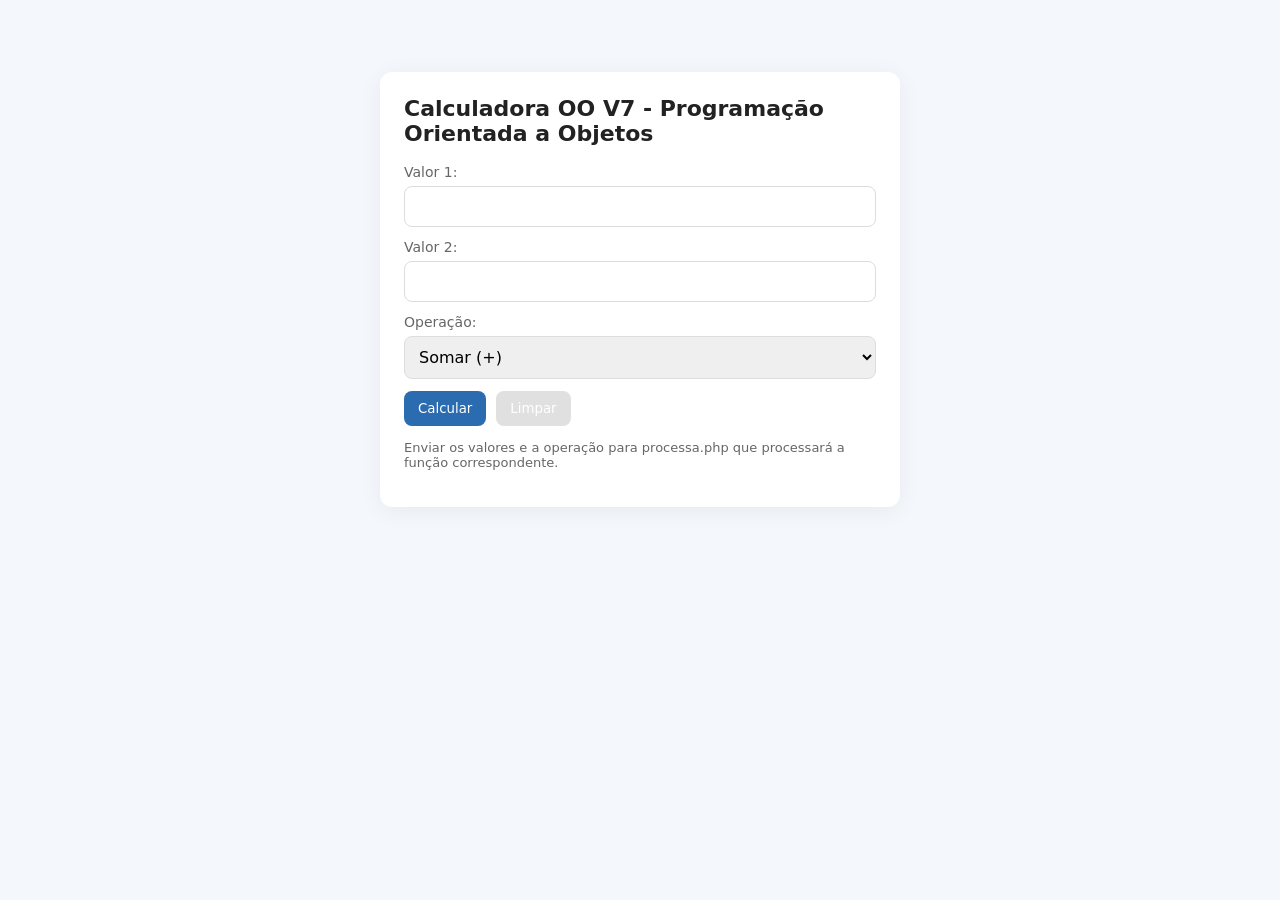
<file: calculadoraPOO7/views/index.html>
<!doctype html>
<html lang="pt-BR">

<head>
    <meta charset="utf-8">
    <meta name="viewport" content="width=device-width,initial-scale=1">
    <title>Calculadora Estruturada</title>
    <link rel="stylesheet" type="text/css" href="css/style.css">
    <script src="../js/estruturada.js" defer></script>
</head>

<body>
    <main class="container">
        <h1>Calculadora OO V7 - Programação Orientada a Objetos</h1>

        <form id="calcForm" action="../controllers/processa.php" method="post" onsubmit="return validaFormulario()">
            <div class="field">
                <label for="valor1">Valor 1:</label>
                <input type="text" id="valor1" name="valor1" required autocomplete="off">
            </div>

            <div class="field">
                <label for="valor2">Valor 2:</label>
                <input type="text" id="valor2" name="valor2" required autocomplete="off">
            </div>

            <div class="field">
                <label for="operacao">Operação:</label>
                <select name="operacao" id="operacao">
                    <option value="somar">Somar (+)</option>
                    <option value="subtrair">Subtrair (-)</option>
                    <option value="multiplicar">Multiplicar (x)</option>
                    <option value="dividir">Dividir (÷)</option>
                </select>
            </div>

            <div class="actions">
                <button type="submit">Calcular</button>
                <button type="reset">Limpar</button>
            </div>
        </form>

        <footer>
            <p>Enviar os valores e a operação para <code>processa.php</code> que processará a função correspondente.</p>
        </footer>
    </main>
</body>

</html>
</file>
<file: calculadoraPOO7/views/css/style.css>
:root {
    --bg: #f4f7fb;
    --card: #fff;
    --accent: #2b6cb0;
    --muted: #666;
}

* {
    box-sizing: border-box;
    font-family: Inter, system-ui, Arial, sans-serif;
}

body {
    margin: 0;
    background: var(--bg);
    color: #222;
}

.container {
    max-width: 520px;
    margin: 8vh auto;
    padding: 24px;
    background: var(--card);
    border-radius: 12px;
    box-shadow: 0 4px 24px rgba(20, 20, 40, 0.06);
}

h1 {
    margin: 0 0 18px;
    font-size: 22px;
}

.field {
    margin-bottom: 12px;
}

label {
    display: block;
    margin-bottom: 6px;
    font-size: 14px;
    color: var(--muted);
}

input[type=text], select {
    width: 100%;
    padding: 10px;
    border-radius: 8px;
    border: 1px solid #ddd;
    font-size: 16px;
}

.actions {
    display: flex;
    gap: 10px;
}

button {
    padding: 10px 14px;
    border-radius: 8px;
    border: 0;
    background: var(--accent);
    color: #fff;
    cursor: pointer;
}

button[type=reset] {
    background: #e0e0e0;
}

.error {
    color: #c53030;
    margin-top: 8px;
}

footer {
    margin-top: 14px;
    font-size: 13px;
    color: var(--muted);
}
</file>
